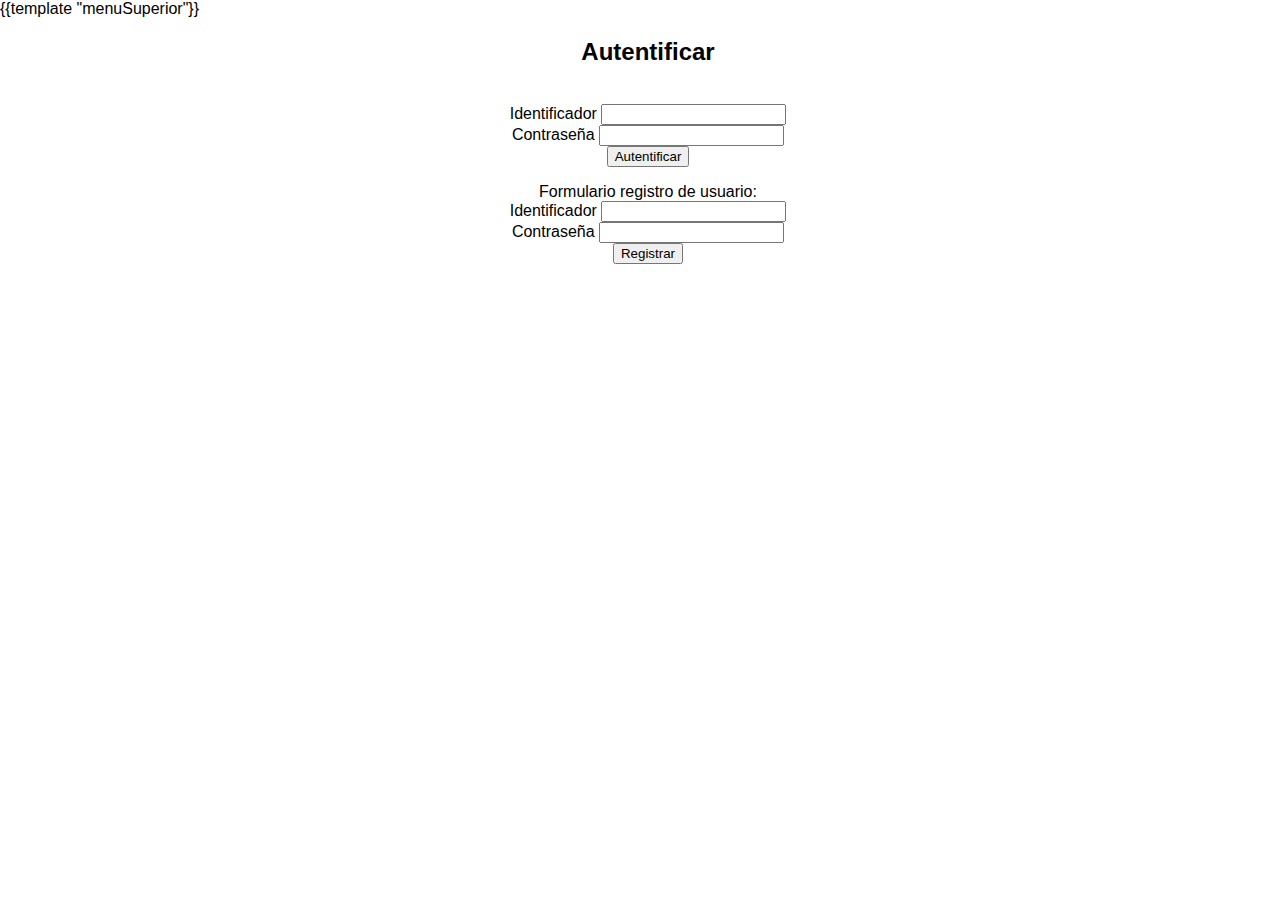
<file: plantillas/index.html>
<html>
    <head>
        <title>Vamos a fichar</title>
        <link rel="stylesheet" type="text/css" href="/recursos/css/estilo.css">
    </head>
    <body>
        <!--Menú parte superior -->
        {{template "menuSuperior"}}
    </body>
    
    <div style="padding-left:16px">
        <center><h2>Autentificar</h2>
            <br>
        <form action="/autentificacion" method="post">
            <label id="identificador">Identificador</label>
            <input type="text" id="identificador" name="identificador"><br>
            <label id="idContrasena">Contraseña</label>
            <input type="password" id="contrasena" name="contrasena"><br>
            <input type="submit" value="Autentificar" >

        </form>

        Formulario registro de usuario:
        <form action="/insertarUsuario" method="post">
            <label id="identificador">Identificador</label>
            <input type="text" id="identificador" name="identificador"><br>
            <label id="idContrasena">Contraseña</label>
            <input type="password" id="contrasena" name="contrasena"><br>
            <input type="submit" value="Registrar" >

        </form>
    </center>
    </div>
    
</html>
</file>
<file: recursos/css/estilo.css>
body {
    margin: 0;
    font-family: Arial, Helvetica, sans-serif;
  }
  
  .menu {
    overflow: hidden;
    background-color: #333;
  }
  
  .menu a {
    float: left;
    color: #f2f2f2;
    text-align: center;
    padding: 14px 16px;
    text-decoration: none;
    font-size: 17px;
  }
  
  .menu a:hover {
    background-color: #ddd;
    color: black;
  }
  
  .menu a.active {
    background-color: #04AA6D;
    color: white;
  }
</file>
